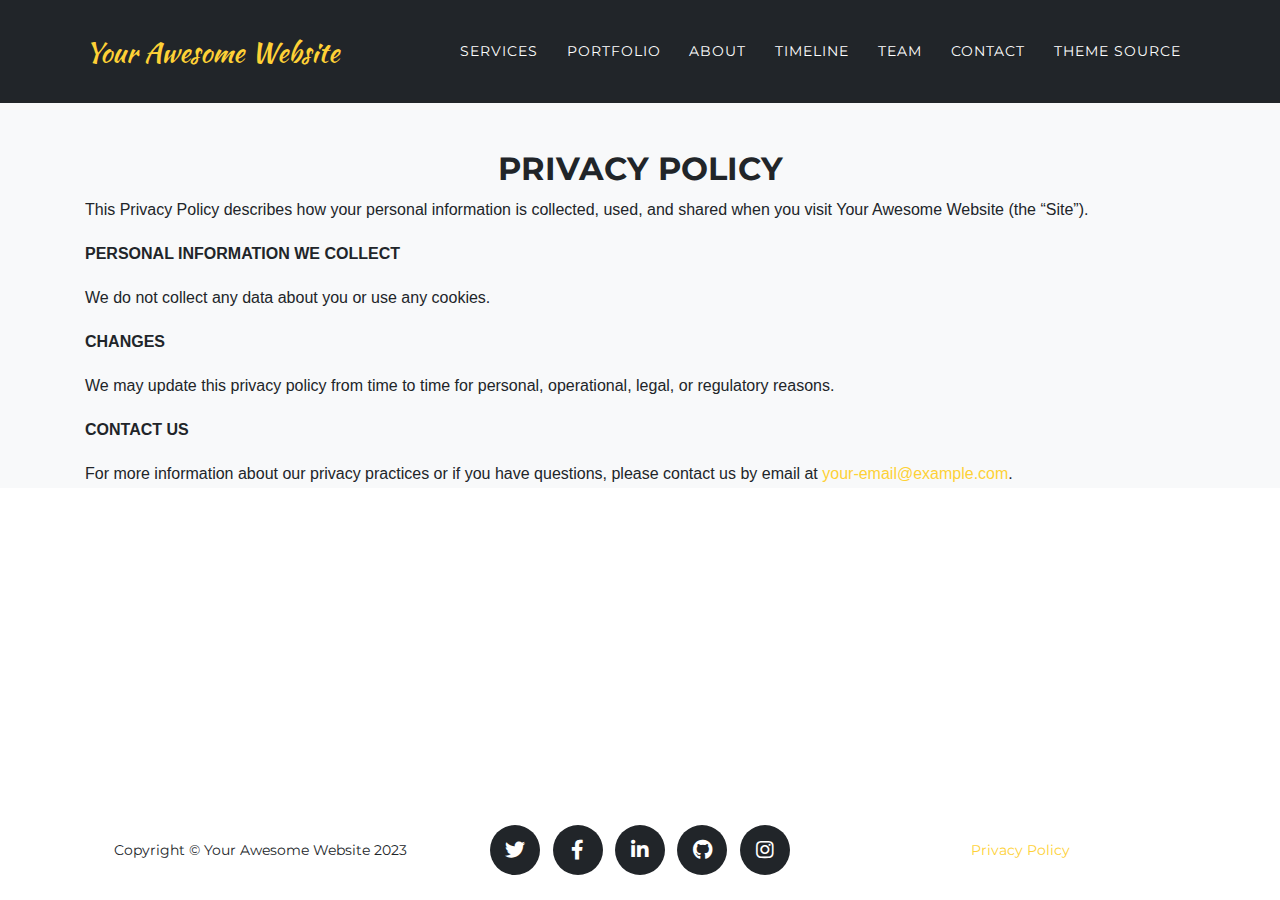
<file: legal.html>
<!DOCTYPE html>
<html lang="en">

  <head>
  

  <meta charset="utf-8">
  <meta name="viewport" content="width=device-width, initial-scale=1, shrink-to-fit=no">
  <meta name="description" content="Site description">
  <meta name="author" content="Your Name">
  <link rel="canonical" href="http://localhost:4000/legal.html">

  <title>Privacy Policy | Your Awesome Website</title>

  <!-- Bootstrap core CSS -->
  <link href="assets/css/bootstrap.min.css" rel="stylesheet" />

  <!-- Custom fonts for this template -->
  <link href="assets/css/all.min.css" rel="stylesheet" type="text/css">
  <link href="https://fonts.googleapis.com/css?family=Montserrat:400,700" rel="stylesheet" type="text/css">
  <link href='https://fonts.googleapis.com/css?family=Kaushan+Script' rel='stylesheet' type='text/css'>
  <link href='https://fonts.googleapis.com/css?family=Droid+Serif:400,700,400italic,700italic' rel='stylesheet' type='text/css'>
  <link href='https://fonts.googleapis.com/css?family=Roboto+Slab:400,100,300,700' rel='stylesheet' type='text/css'>

  <!-- Custom styles for this theme -->
  <!--<link href="assets/css/agency.min.css" rel="stylesheet">-->
  <link href="assets/css/agency.css" rel="stylesheet" />

  <!-- Page container change top padding when nav shrinks -->
  
  <style>
    #pagecontainer {
      padding-top: 150px;
    }
    @media only screen and (max-width: 991px) {
      #pagecontainer {
        padding-top: 100px;
      }
    }
  </style>
  
</head>


  <body id="page-top">

      <!-- Navigation -->
<nav
  class="navbar navbar-expand-lg navbar-dark fixed-top"
  id="mainNav"
  style="background-color: #212529"
>
  <div class="container">
    <a class="navbar-brand js-scroll-trigger" href="/#">Your Awesome Website</a>
    <button
      class="navbar-toggler navbar-toggler-right"
      type="button"
      data-toggle="collapse"
      data-target="#navbarResponsive"
      aria-controls="navbarResponsive"
      aria-expanded="false"
      aria-label="Toggle navigation"
    >
      Menu<i class="fas fa-bars"></i>
    </button>
    <div class="collapse navbar-collapse" id="navbarResponsive">
      <ul class="navbar-nav text-uppercase ml-auto">
      <li class="nav-item"><a
            class="nav-link js-scroll-trigger"
            href="/#services"
            >Services</a
          ></li><li class="nav-item"><a
            class="nav-link js-scroll-trigger"
            href="/#portfolio"
            >Portfolio</a
          ></li><li class="nav-item"><a
            class="nav-link js-scroll-trigger"
            href="/#about"
            >About</a
          ></li><li class="nav-item"><a
            class="nav-link js-scroll-trigger"
            href="/#timeline"
            >Timeline</a
          ></li><li class="nav-item"><a
            class="nav-link js-scroll-trigger"
            href="/#team"
            >Team</a
          ></li><li class="nav-item"><a
            class="nav-link js-scroll-trigger"
            href="/#contact"
            >Contact</a
          ></li><li class="nav-item"><a class="nav-link js-scroll-trigger" href="https://github.com/raviriley/agency-jekyll-theme/"
            >Theme Source</a
          ></li>
      </ul>
    </div>
  </div>
</nav>
<!-- End Navigation -->



<script>
document.getElementById("page-top").className="bg-light";
</script>


<div class="container" id="pagecontainer">
<div class="col-lg-12 text-center">
	<h2 class="section-heading text-uppercase">Privacy Policy</h2>
</div>

<p>This Privacy Policy describes how your personal information is collected, used, and shared when you visit Your Awesome Website (the “Site”).</p>

<p><strong>PERSONAL INFORMATION WE COLLECT</strong></p>

<p>We do not collect any data about you or use any cookies.</p>

<p><strong>CHANGES</strong></p>

<p>We may update this privacy policy from time to time for personal, operational, legal, or regulatory reasons.</p>

<p><strong>CONTACT US</strong></p>

<p>For more information about our privacy practices or if you have questions, please contact us by email at <a href="mailto:your-email@example.com">your-email@example.com</a>.</p>

</div>


	  <!-- Footer -->
<footer class="footer" id="footer" style="background-color: white">
  <div class="container">
    
    <div class="row align-items-center">
      <div class="col-md-4">
        <span class="copyright"
          >Copyright &copy; Your Awesome Website 2023</span
        >
      </div>
      <!-- Social Media -->
      <div class="col-md-4">
        <ul class="list-inline social-buttons">
          
          <li class="list-inline-item">
            
            <a href="https://twitter.com">
              <i class="fab fa-twitter"></i>
            </a>
            
          </li>
          
          <li class="list-inline-item">
            
            <a href="https://facebook.com">
              <i class="fab fa-facebook-f"></i>
            </a>
            
          </li>
          
          <li class="list-inline-item">
            
            <a href="https://linkedin.com">
              <i class="fab fa-linkedin-in"></i>
            </a>
            
          </li>
          
          <li class="list-inline-item">
            
            <a href="https://github.com/raviriley/agency-jekyll-theme">
              <i class="fab fa-github"></i>
            </a>
            
          </li>
          
          <li class="list-inline-item">
            
            <a href="https://instagram.com">
              <i class="fab fa-instagram"></i>
            </a>
            
          </li>
          
        </ul>
      </div>
      <!-- Legal -->
      <div class="col-md-4">
        <ul class="list-inline quicklinks">
          <li class="list-inline-item">
            <a href="legal"
              >Privacy Policy</a
            >
          </li>
        </ul>
      </div>
    </div>
    
  </div>
</footer>

<script>
  fixPageShort();
  function fixPageShort() {
    if (window.innerHeight > document.body.offsetHeight) {
      document.getElementById("footer").style.position = "fixed";
      document.getElementById("footer").style.bottom = 0;
      document.getElementById("footer").style.right = 0;
      document.getElementById("footer").style.left = 0;
      document.getElementById("footer").style.width = "100%";
    }
  }
</script>

<!-- End Footer -->


	  <!-- Bootstrap core JavaScript -->
	  <script src="assets/js/jquery.min.js"></script>
	  <script src="assets/js/bootstrap.bundle.min.js"></script>

	  <!-- Plugin JavaScript -->
	  <script src="assets/js/jquery.easing.min.js"></script>

	  <!-- Contact form JavaScript -->
	  <script src="assets/js/jqBootstrapValidation.js"></script>
	  <script src="assets/js/contact_me.js"></script>

	  <!-- Custom scripts for this template -->
	  <script src="assets/js/agency.min.js"></script>

  </body>
</html>
</file>
<file: assets/css/agency.css>
html {
  background-color: #fff;
}

body {
  overflow-x: hidden;
  font-family: -apple-system, BlinkMacSystemFont, "Segoe UI", Roboto, "Helvetica Neue", Arial, sans-serif, "Apple Color Emoji", "Segoe UI Emoji", "Segoe UI Symbol", "Noto Color Emoji";

}

p {
  line-height: 1.75;
}

a {
  color: #fed136;
}

a:hover {
  color: #fec503;
}

.text-primary {
  color: #fed136 !important;
}

h1,
h2,
h3,
h4,
h5,
h6 {
  font-weight: 700;
  font-family: "Montserrat", -apple-system, BlinkMacSystemFont, "Segoe UI", Roboto, "Helvetica Neue", Arial, sans-serif, "Apple Color Emoji", "Segoe UI Emoji", "Segoe UI Symbol", "Noto Color Emoji";
}

.page-section {
  padding: 60px 0;
  margin-bottom: -10px;
}

.page-section-a {
  padding: 75px 0;
  margin-bottom: -70px;
}


.page-section h2.section-heading {
  font-size: 40px;
  margin-top: 0;
  margin-bottom: 15px;
}

.page-section h3.section-subheading {
  font-size: 16px;
  font-weight: 400;
  font-style: italic;
  margin-bottom: 75px;
  text-transform: none;
  font-family: "Droid Serif", -apple-system, BlinkMacSystemFont, "Segoe UI", Roboto, "Helvetica Neue", Arial, sans-serif, "Apple Color Emoji", "Segoe UI Emoji", "Segoe UI Symbol", "Noto Color Emoji";
}

@media (min-width: 768px) {
  section {
    padding: 150px 0;
  }
}

::-moz-selection {
  background: #fed136;
  text-shadow: none;
}

::selection {
  background: #fed136;
  text-shadow: none;
}

img::selection {
  background: transparent;
}

img::-moz-selection {
  background: transparent;
}

.btn {
  font-family: "Montserrat", -apple-system, BlinkMacSystemFont, "Segoe UI", Roboto, "Helvetica Neue", Arial, sans-serif, "Apple Color Emoji", "Segoe UI Emoji", "Segoe UI Symbol", "Noto Color Emoji";
  font-weight: 700;
}

.btn-xl {
  font-size: 18px;
  padding: 20px 40px;
}

.btn-primary {
  background-color: #fed136;
  border-color: #fed136;
}

.btn-primary:active,
.btn-primary:focus,
.btn-primary:hover {
  background-color: #fec810 !important;
  border-color: #fec810 !important;
  color: white;
}

.btn-primary:active,
.btn-primary:focus {
  box-shadow: 0 0 0 0.2rem rgba(254, 209, 55, 0.5) !important;
}

#mainNav {
  background-color: #212529;
}

#mainNav .navbar-toggler {
  font-size: 12px;
  right: 0;
  padding: 13px;
  text-transform: uppercase;
  color: white;
  border: 0;
  background-color: #fed136;
  font-family: "Montserrat", -apple-system, BlinkMacSystemFont, "Segoe UI", Roboto, "Helvetica Neue", Arial, sans-serif, "Apple Color Emoji", "Segoe UI Emoji", "Segoe UI Symbol", "Noto Color Emoji";
}

#mainNav .navbar-brand {
  color: #fed136;
  font-family: "Kaushan Script", -apple-system, BlinkMacSystemFont, "Segoe UI", Roboto, "Helvetica Neue", Arial, sans-serif, "Apple Color Emoji", "Segoe UI Emoji", "Segoe UI Symbol", "Noto Color Emoji";
}

#mainNav .navbar-brand.active,
#mainNav .navbar-brand:active,
#mainNav .navbar-brand:focus,
#mainNav .navbar-brand:hover {
  color: #fec503;
}

#mainNav .navbar-nav .nav-item .nav-link {
  font-size: 90%;
  font-weight: 400;
  padding: 0.75em 0;
  letter-spacing: 1px;
  color: white;
  font-family: "Montserrat", -apple-system, BlinkMacSystemFont, "Segoe UI", Roboto, "Helvetica Neue", Arial, sans-serif, "Apple Color Emoji", "Segoe UI Emoji", "Segoe UI Symbol", "Noto Color Emoji";
}

#mainNav .navbar-nav .nav-item .nav-link.active,
#mainNav .navbar-nav .nav-item .nav-link:hover {
  color: #fed136;
}

@media (min-width: 992px) {
  #mainNav {
    padding-top: 25px;
    padding-bottom: 25px;
    -webkit-transition: padding-top 0.3s, padding-bottom 0.3s;
    -moz-transition: padding-top 0.3s, padding-bottom 0.3s;
    transition: padding-top 0.3s, padding-bottom 0.3s;
    border: none;
    background-color: transparent;
  }

  #mainNav .navbar-brand {
    font-size: 1.75em;
    -webkit-transition: all 0.3s;
    -moz-transition: all 0.3s;
    transition: all 0.3s;
  }

  #mainNav .navbar-nav .nav-item .nav-link {
    padding: 1.1em 1em !important;
  }

  #mainNav.navbar-shrink {
    padding-top: 0;
    padding-bottom: 0;
    background-color: #212529;
  }

  #mainNav.navbar-shrink .navbar-brand {
    font-size: 1.25em;
    padding: 12px 0;
  }
}

#scrolling-clients {
  display: flex;
  flex-wrap: nowrap;
  overflow-x: scroll;
  overflow-y: hidden;
}

#col-md-3 col-sm-6 {
  flex: 0 0 auto;
}

header.masthead {
  text-align: center;
  color: white;
  background-image: url("../img/header.png");
  background-repeat: no-repeat;
  background-attachment: scroll;
  background-position: center center;
  background-size: cover;
}

header.masthead .intro-text {
  padding-top: 150px;
  padding-bottom: 100px;
}

header.masthead .intro-text .intro-lead-in {
  font-size: 22px;
  font-style: italic;
  line-height: 22px;
  margin-bottom: 25px;
  font-family: "Droid Serif", -apple-system, BlinkMacSystemFont, "Segoe UI", Roboto, "Helvetica Neue", Arial, sans-serif, "Apple Color Emoji", "Segoe UI Emoji", "Segoe UI Symbol", "Noto Color Emoji";
}

header.masthead .intro-text .intro-heading {
  font-size: 50px;
  font-weight: 700;
  line-height: 50px;
  margin-bottom: 25px;
  font-family: "Montserrat", -apple-system, BlinkMacSystemFont, "Segoe UI", Roboto, "Helvetica Neue", Arial, sans-serif, "Apple Color Emoji", "Segoe UI Emoji", "Segoe UI Symbol", "Noto Color Emoji";
}

@media (min-width: 768px) {
  header.masthead .intro-text {
    padding-top: 180px;
    padding-bottom: 100px;
  }

  header.masthead .intro-text .intro-lead-in {
    font-size: 40px;
    font-style: italic;
    line-height: 40px;
    margin-bottom: 25px;
    font-family: "Droid Serif", -apple-system, BlinkMacSystemFont, "Segoe UI", Roboto, "Helvetica Neue", Arial, sans-serif, "Apple Color Emoji", "Segoe UI Emoji", "Segoe UI Symbol", "Noto Color Emoji";
  }

  header.masthead .intro-text .intro-heading {
    font-size: 75px;
    font-weight: 700;
    line-height: 75px;
    margin-bottom: 50px;
    font-family: "Montserrat", -apple-system, BlinkMacSystemFont, "Segoe UI", Roboto, "Helvetica Neue", Arial, sans-serif, "Apple Color Emoji", "Segoe UI Emoji", "Segoe UI Symbol", "Noto Color Emoji";
  }
}

.service-heading {
  margin: 15px 0;
  text-transform: none;
}

#portfolio .portfolio-item {
  right: 0;
  margin: 0 0 15px;
}

#portfolio .portfolio-item .portfolio-link {
  position: relative;
  display: block;
  max-width: 400px;
  margin: 0 auto;
  cursor: pointer;
}

#portfolio .portfolio-item .portfolio-link .portfolio-hover {
  position: absolute;
  width: 100%;
  height: 100%;
  -webkit-transition: all ease 0.5s;
  -moz-transition: all ease 0.5s;
  transition: all ease 0.5s;
  opacity: 0;
  background: rgba(254, 209, 54, 0.9);
}

#portfolio .portfolio-item .portfolio-link .portfolio-hover:hover {
  opacity: 1;
}

#portfolio .portfolio-item .portfolio-link .portfolio-hover .portfolio-hover-content {
  font-size: 50px;
  position: absolute;
  top: 35%;
  width: 100%;
  height: 20px;
  margin-top: -12px;
  text-align: center;
  color: white;
}

#portfolio .portfolio-item .portfolio-link .portfolio-hover .portfolio-hover-content i {
  margin-top: -12px;
}

#portfolio .portfolio-item .portfolio-link .portfolio-hover .portfolio-hover-content h3,
#portfolio .portfolio-item .portfolio-link .portfolio-hover .portfolio-hover-content h4 {
  margin: 0;
}

#portfolio .portfolio-item .portfolio-caption {
  max-width: 400px;
  margin: 0 auto;
  padding: 25px;
  text-align: center;
  background-color: #f8f9fa;
}

#portfolio .portfolio-item .portfolio-caption h4 {
  margin: 0;
  text-transform: none;
}

#portfolio .portfolio-item .portfolio-caption p {
  font-size: 16px;
  font-style: italic;
  margin: 0;
  font-family: "Droid Serif", -apple-system, BlinkMacSystemFont, "Segoe UI", Roboto, "Helvetica Neue", Arial, sans-serif, "Apple Color Emoji", "Segoe UI Emoji", "Segoe UI Symbol", "Noto Color Emoji";
}

#portfolio * {
  z-index: 2;
}

@media (min-width: 767px) {
  #portfolio .portfolio-item {
    margin: 0 0 30px;
  }
}

.portfolio-modal .modal-dialog {
  margin: 1rem;
  max-width: 100vw;
}

.portfolio-modal .modal-content {
  padding: 100px 0;
  text-align: center;
}

.portfolio-modal .modal-content h2 {
  font-size: 3em;
  margin-bottom: 15px;
}

.portfolio-modal .modal-content p {
  margin-bottom: 30px;
}

.portfolio-modal .modal-content p.item-intro {
  font-size: 16px;
  font-style: italic;
  margin: 20px 0 30px;
  font-family: "Droid Serif", -apple-system, BlinkMacSystemFont, "Segoe UI", Roboto, "Helvetica Neue", Arial, sans-serif, "Apple Color Emoji", "Segoe UI Emoji", "Segoe UI Symbol", "Noto Color Emoji";
}

.portfolio-modal .modal-content ul.list-inline {
  margin-top: 0;
  margin-bottom: 30px;
}

.portfolio-modal .modal-content img {
  margin-bottom: 30px;
}

.portfolio-modal .modal-content button {
  cursor: pointer;
}

.portfolio-modal .close-modal {
  position: absolute;
  top: 25px;
  right: 25px;
  width: 75px;
  height: 75px;
  cursor: pointer;
  background-color: transparent;
}

.portfolio-modal .close-modal:hover {
  opacity: 0.3;
}

.portfolio-modal .close-modal .lr {
  /* Safari and Chrome */
  z-index: 1051;
  width: 1px;
  height: 75px;
  margin-left: 35px;
  /* IE 9 */
  -webkit-transform: rotate(45deg);
  -ms-transform: rotate(45deg);
  transform: rotate(45deg);
  background-color: #212529;
}

.portfolio-modal .close-modal .lr .rl {
  /* Safari and Chrome */
  z-index: 1052;
  width: 1px;
  height: 75px;
  /* IE 9 */
  -webkit-transform: rotate(90deg);
  -ms-transform: rotate(90deg);
  transform: rotate(90deg);
  background-color: #212529;
}

.timeline {
  position: relative;
  padding: 0;
  list-style: none;
}

.timeline:before {
  position: absolute;
  top: 0;
  bottom: 0;
  left: 40px;
  width: 2px;
  margin-left: -1.5px;
  content: "";
  background-color: #e9ecef;
}

.timeline>li {
  position: relative;
  min-height: 50px;
  margin-bottom: 50px;
}

.timeline>li:after,
.timeline>li:before {
  display: table;
  content: " ";
}

.timeline>li:after {
  clear: both;
}

.timeline>li .timeline-panel {
  position: relative;
  float: right;
  width: 100%;
  padding: 0 20px 0 100px;
  text-align: left;
}

.timeline>li .timeline-panel:before {
  right: auto;
  left: -15px;
  border-right-width: 15px;
  border-left-width: 0;
}

.timeline>li .timeline-panel:after {
  right: auto;
  left: -14px;
  border-right-width: 14px;
  border-left-width: 0;
}

.timeline>li .timeline-image {
  position: absolute;
  z-index: 100;
  left: 0;
  width: 80px;
  height: 80px;
  margin-left: 0;
  text-align: center;
  color: #fff;
  border: 7px solid #e9ecef;
  border-radius: 100%;
  background-color: #fed136;
}

.timeline>li .timeline-image h4 {
  font-size: 10px;
  line-height: 14px;
  margin-top: 12px;
}

.timeline>li.timeline-inverted>.timeline-panel {
  float: right;
  padding: 0 20px 0 100px;
  text-align: left;
}

.timeline>li.timeline-inverted>.timeline-panel:before {
  right: auto;
  left: -15px;
  border-right-width: 15px;
  border-left-width: 0;
}

.timeline>li.timeline-inverted>.timeline-panel:after {
  right: auto;
  left: -14px;
  border-right-width: 14px;
  border-left-width: 0;
}

.timeline>li:last-child {
  margin-bottom: 0;
}

.timeline .timeline-heading h4 {
  margin-top: 0;
  color: inherit;
}

.timeline .timeline-heading h4.subheading {
  text-transform: none;
}

.timeline .timeline-body>ul,
.timeline .timeline-body>p {
  margin-bottom: 0;
}

@media (min-width: 768px) {
  .timeline:before {
    left: 50%;
  }

  .timeline>li {
    min-height: 100px;
    margin-bottom: 100px;
  }

  .timeline>li .timeline-panel {
    float: left;
    width: 41%;
    padding: 0 20px 20px 30px;
    text-align: right;
  }

  .timeline>li .timeline-image {
    left: 50%;
    width: 100px;
    height: 100px;
    margin-left: -50px;
  }

  .timeline>li .timeline-image h4 {
    font-size: 13px;
    line-height: 18px;
    margin-top: 16px;
  }

  .timeline>li.timeline-inverted>.timeline-panel {
    float: right;
    padding: 0 30px 20px 20px;
    text-align: left;
  }
}

@media (min-width: 992px) {
  .timeline>li {
    min-height: 150px;
  }

  .timeline>li .timeline-panel {
    padding: 0 20px 20px;
  }

  .timeline>li .timeline-image {
    width: 150px;
    height: 150px;
    margin-left: -75px;
  }

  .timeline>li .timeline-image h4 {
    font-size: 18px;
    line-height: 26px;
    margin-top: 30px;
  }

  .timeline>li.timeline-inverted>.timeline-panel {
    padding: 0 20px 20px;
  }
}

@media (min-width: 1200px) {
  .timeline>li {
    min-height: 170px;
  }

  .timeline>li .timeline-panel {
    padding: 0 20px 20px 100px;
  }

  .timeline>li .timeline-image {
    width: 170px;
    height: 170px;
    margin-left: -85px;
  }

  .timeline>li .timeline-image h4 {
    margin-top: 40px;
  }

  .timeline>li.timeline-inverted>.timeline-panel {
    padding: 0 100px 20px 20px;
  }
}

.team-member {
  margin-bottom: 50px;
  text-align: center;
}

.team-member img {
  width: 225px;
  height: 225px;
  border: 7px solid rgba(0, 0, 0, 0.1);
}

.team-member h4 {
  margin-top: 25px;
  margin-bottom: 0;
  text-transform: none;
}

.team-member p {
  margin-top: 0;
}

section#contact {
  background-color: #212529;
  background-image: url("../img/contact.png");
  background-repeat: no-repeat;
  background-position: center;
}

section#contact .section-heading {
  color: #fff;
}

section#contact .form-group {
  margin-bottom: 25px;
}

section#contact .form-group input,
section#contact .form-group textarea {
  padding: 20px;
}

section#contact .form-group input.form-control {
  height: auto;
}

section#contact .form-group textarea.form-control {
  height: 248px;
}

section#contact .form-control:focus {
  border-color: #fed136;
  box-shadow: none;
}

section#contact ::-webkit-input-placeholder {
  font-weight: 700;
  color: #ced4da;
  font-family: "Montserrat", -apple-system, BlinkMacSystemFont, "Segoe UI", Roboto, "Helvetica Neue", Arial, sans-serif, "Apple Color Emoji", "Segoe UI Emoji", "Segoe UI Symbol", "Noto Color Emoji";
}

section#contact :-moz-placeholder {
  font-weight: 700;
  color: #ced4da;
  font-family: "Montserrat", -apple-system, BlinkMacSystemFont, "Segoe UI", Roboto, "Helvetica Neue", Arial, sans-serif, "Apple Color Emoji", "Segoe UI Emoji", "Segoe UI Symbol", "Noto Color Emoji";
}

section#contact ::-moz-placeholder {
  font-weight: 700;
  color: #ced4da;
  font-family: "Montserrat", -apple-system, BlinkMacSystemFont, "Segoe UI", Roboto, "Helvetica Neue", Arial, sans-serif, "Apple Color Emoji", "Segoe UI Emoji", "Segoe UI Symbol", "Noto Color Emoji";
}

section#contact :-ms-input-placeholder {
  font-weight: 700;
  color: #ced4da;
  font-family: "Montserrat", -apple-system, BlinkMacSystemFont, "Segoe UI", Roboto, "Helvetica Neue", Arial, sans-serif, "Apple Color Emoji", "Segoe UI Emoji", "Segoe UI Symbol", "Noto Color Emoji";
}

.footer {
  padding: 25px 0;
  text-align: center;
}

.footer span.copyright {
  font-size: 90%;
  line-height: 40px;
  text-transform: none;
  font-family: "Montserrat", -apple-system, BlinkMacSystemFont, "Segoe UI", Roboto, "Helvetica Neue", Arial, sans-serif, "Apple Color Emoji", "Segoe UI Emoji", "Segoe UI Symbol", "Noto Color Emoji";
}

.footer ul.quicklinks {
  font-size: 90%;
  line-height: 40px;
  margin-bottom: 0;
  text-transform: none;
  font-family: "Montserrat", -apple-system, BlinkMacSystemFont, "Segoe UI", Roboto, "Helvetica Neue", Arial, sans-serif, "Apple Color Emoji", "Segoe UI Emoji", "Segoe UI Symbol", "Noto Color Emoji";
}

ul.social-buttons {
  margin-bottom: 0;
}

ul.social-buttons li a {
  font-size: 20px;
  line-height: 50px;
  display: block;
  width: 50px;
  height: 50px;
  -webkit-transition: all 0.3s;
  -moz-transition: all 0.3s;
  transition: all 0.3s;
  color: white;
  border-radius: 100%;
  outline: none;
  background-color: #212529;
}

ul.social-buttons li a:active,
ul.social-buttons li a:focus,
ul.social-buttons li a:hover {
  background-color: #fed136;
}

/*# sourceMappingURL=agency.css.map */
</file>
